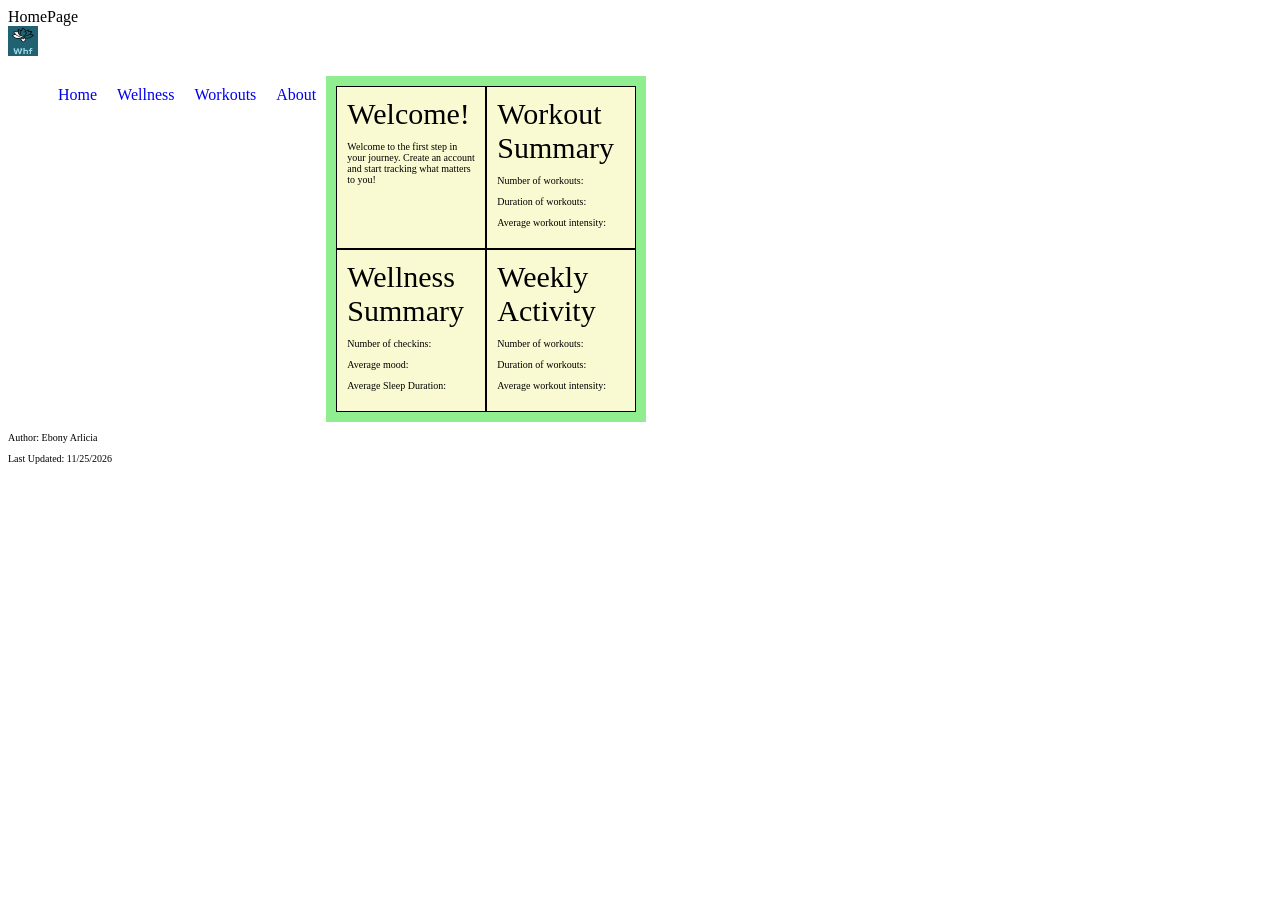
<file: index.html>
<!DOCTYPE html>
<html>
    <head>
        <title>WellnessHealthFitness</title>
        <link rel="stylesheet" href="/css/styles.css">
    </head>
    <header>HomePage</header>
        <div id="main-menu">
            <img src="images/logo.png" alt="WHF Logo" width="30px" height="30px">
            <ul class="main-menu">
                <li><a href="/index.html">Home</a></li>
                <li><a href="/pages/wellness/wellness.html">Wellness</a></li>
                <li><a href="/pages/workouts/workouts.html">Workouts</a></li>
                <li><a href="/pages/info/about.html">About</a></li>
            </ul>
        </div>
    <body>
        <div class="container">
            <div>Welcome!
                <p>Welcome to the first step in your journey. Create an account and start tracking what matters to you!</p>
            </div>
            <div>Workout Summary
                <p>Number of workouts: </p>
                <p>Duration of workouts: </p>
                <p>Average workout intensity: </p>
            </div>
            <div>Wellness Summary
                <p>Number of checkins: </p>
                <p>Average mood: </p>
                <p>Average Sleep Duration: </p>
            </div>
            <div>Weekly Activity
                <p>Number of workouts: </p>
                <p>Duration of workouts: </p>
                <p>Average workout intensity: </p>
            </div>
        </div>
    </body>
    <footer>
        <p>Author: Ebony Arlicia</p>
        <p>Last Updated: 11/25/2026</p>
    </footer>
</html>
</file>
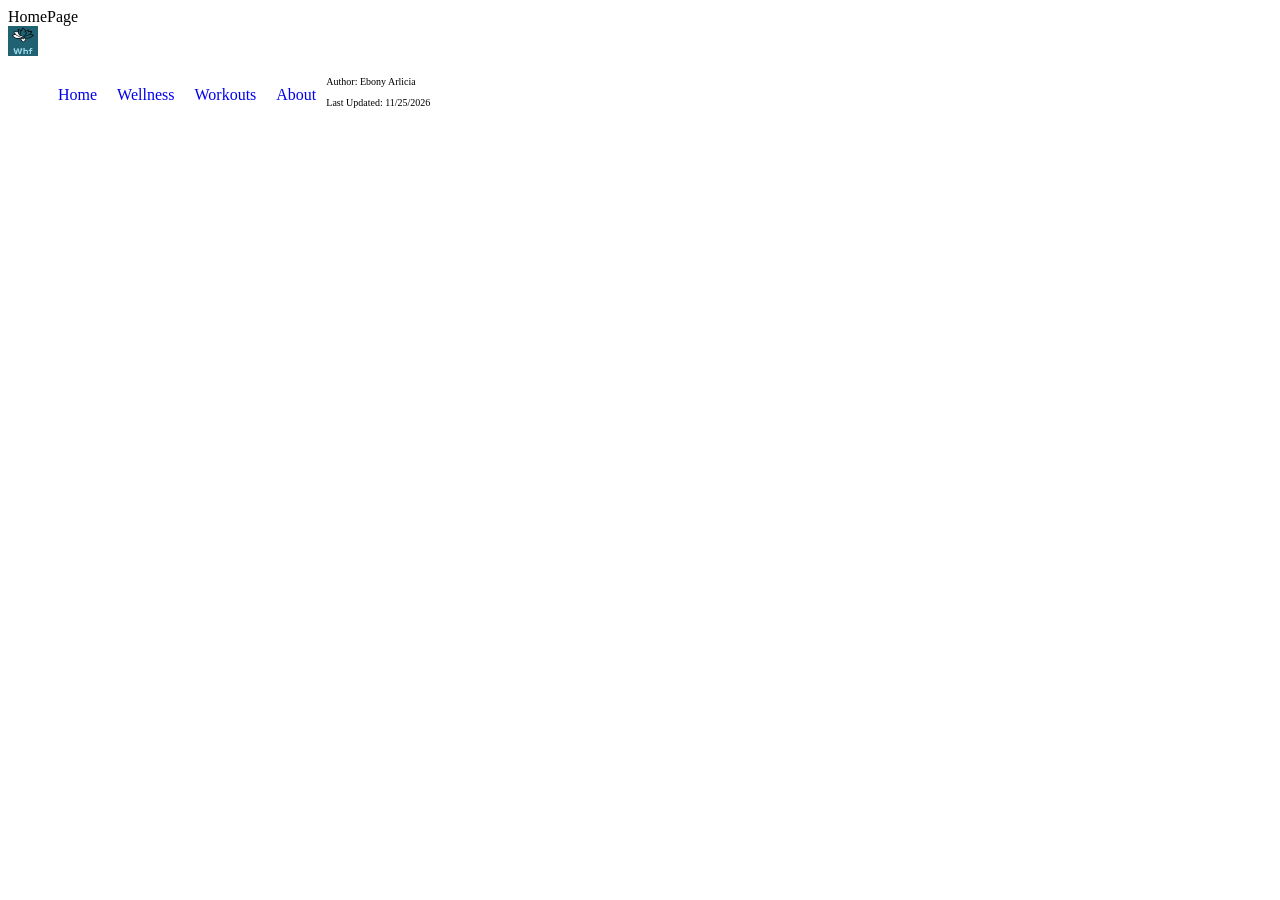
<file: pages/info/about.html>
<!DOCTYPE html>
<html>
    <head>
        <title>WellnessHealthFitness</title>
        <link rel="stylesheet" href="/css/styles.css">
    </head>
    <header>HomePage</header>
        <div id="main-menu">
            <img src="/images/logo.png" alt="WHF Logo" width="30px" height="30px">
            <ul class="main-menu">
                <li><a href="/index.html">Home</a></li>
                <li><a href="/pages/wellness/wellness.html">Wellness</a></li>
                <li><a href="/pages/workouts/workouts.html">Workouts</a></li>
                <li><a href="/pages/info/about.html">About</a></li>
            </ul>
        </div>
    <body></body>
    <footer>
        <p>Author: Ebony Arlicia</p>
        <p>Last Updated: 11/25/2026</p>
    </footer>
</html>
</file>
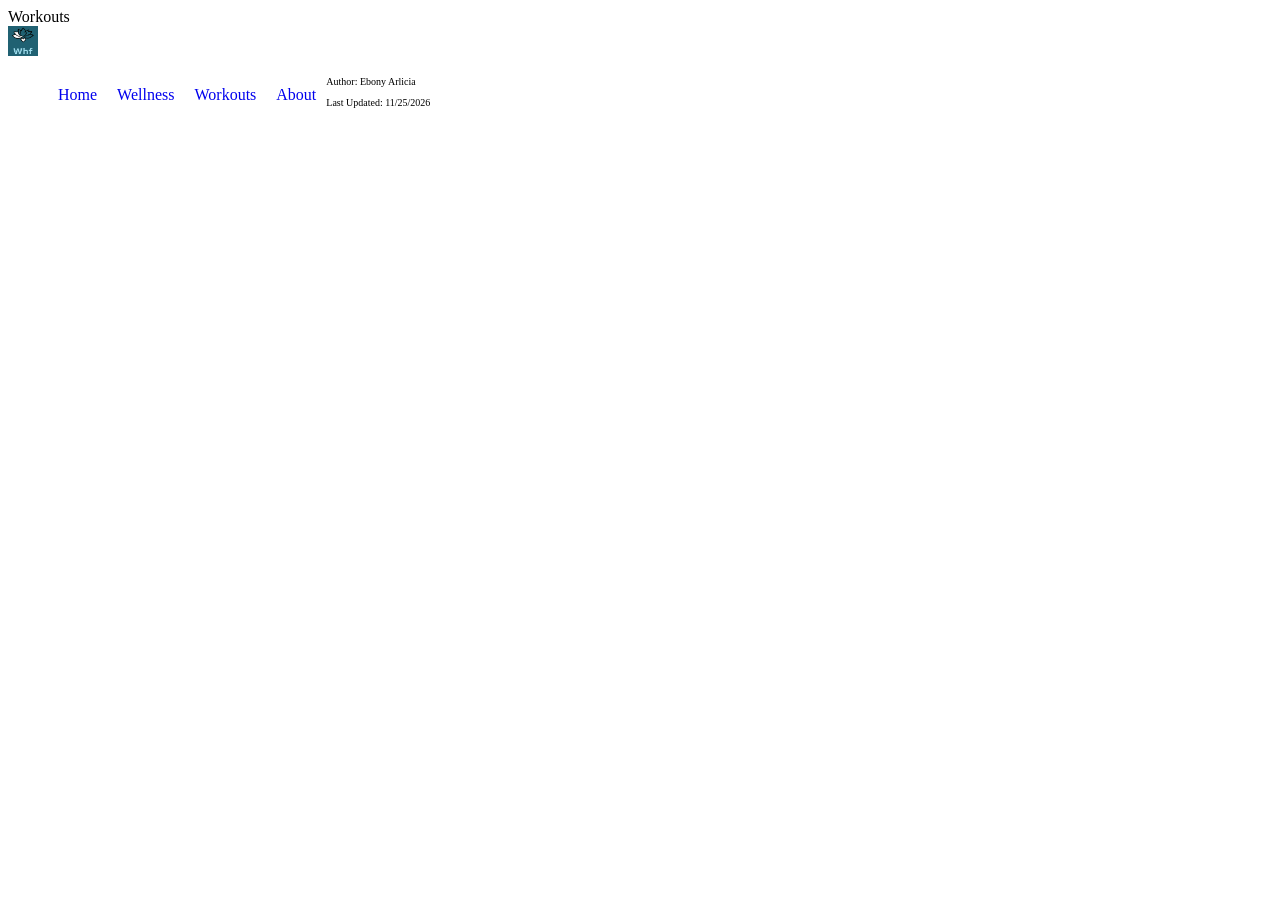
<file: pages/workouts/workouts.html>
<!DOCTYPE html>
<html>
    <head>
        <title>WellnessHealthFitness</title>
        <link rel="stylesheet" href="/css/styles.css">
    </head>
    <header>Workouts</header>
        <img src="/images/logo.png" alt="WHF Logo" width="30px" height="30px">
    <ul>
        <li><a href="/index.html">Home</a></li>
        <li><a href="/pages/wellness/wellness.html">Wellness</a></li>
        <li><a href="/pages/workouts/workouts.html">Workouts</a></li>
        <li><a href="/pages/info/about.html">About</a></li>
    </ul>

    <body></body>
    <footer>
        <p>Author: Ebony Arlicia</p>
        <p>Last Updated: 11/25/2026</p>
    </footer>
</html>
</file>
<file: css/styles.css>
.container {
    display: flex;
    background-color: lightgreen;
    padding: 10px; 
    width: 300px;
    flex-wrap: wrap;
}

.container div {
    background-color: lightgoldenrodyellow;
    border: 1px solid black;
    padding: 10px;
    font-size: 30px;
    text-align: left;
    float: left;
    width: 50%;
    flex: 2;
}

a {
    text-decoration: none;
}

ul li {
    list-style-type: none;
    padding: 10px;
    margin: 0px;
    float: left;
}

p {
    font-size: 10px;
}

#main-menu{

}
</file>
